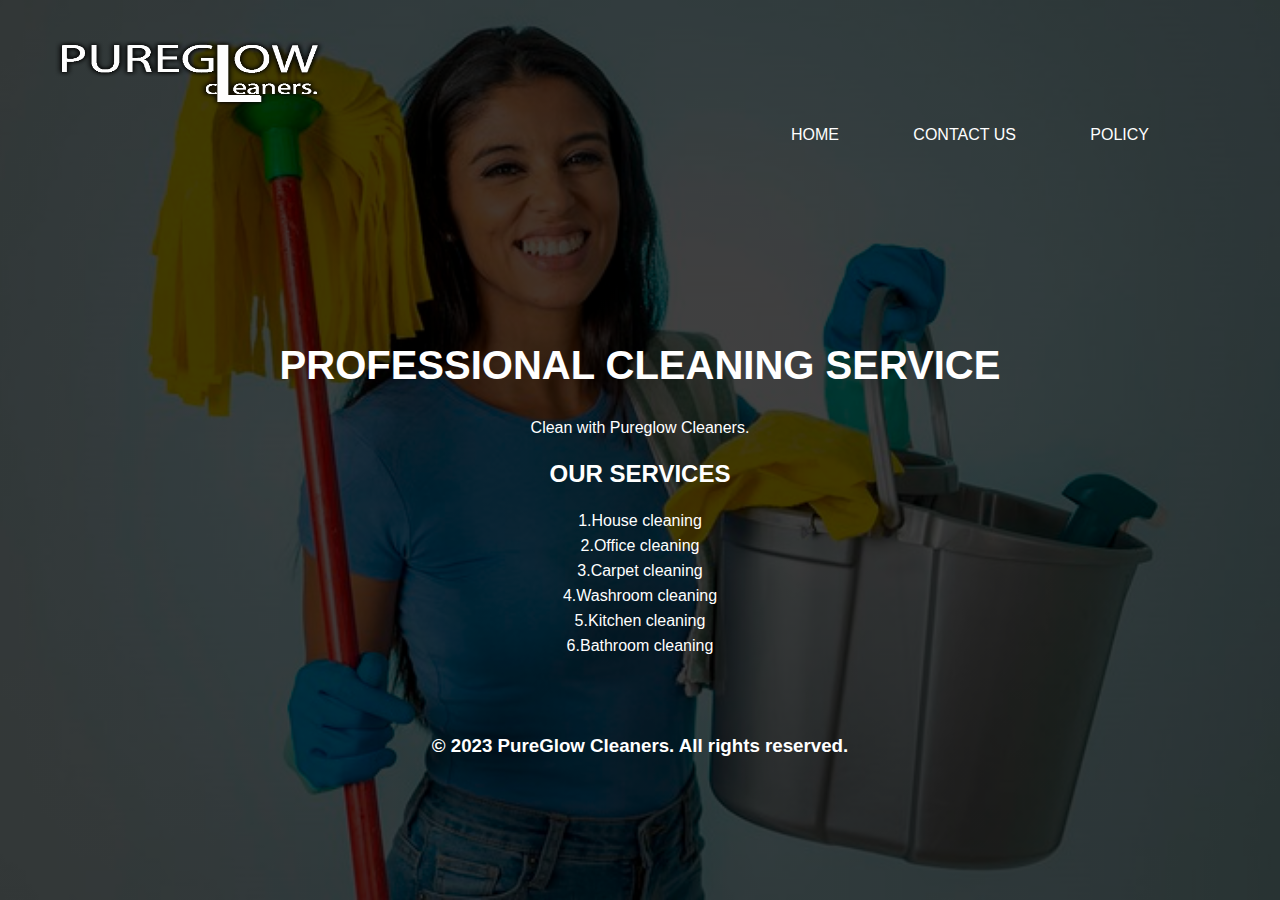
<file: index.html>
<!DOCTYPE html>
<html>
<head>
    <title>PUREGLOW CLEANERS</title>
    <link rel="stylesheet" href="Homestyle.css">
</head>
<body>
    <div class="banner">
        <div class="navbar">
            <img src="logo.png" class="logo">
            <ul>
                <li><a href="#">HOME</a></li>
                <li><a href="contact.html">CONTACT Us</a></li>
                <li><a href="policy.html">POLICY</a></li>
            </ul>
        </div>

        <div class="content">
            <h1>PROFESSIONAL CLEANING SERVICE</h1>
            <P>Clean with Pureglow Cleaners.</P>
            <h2>OUR SERVICES</h2>
            <P>1.House cleaning <br>2.Office cleaning <br>3.Carpet cleaning <br>4.Washroom cleaning <br>5.Kitchen cleaning <br>6.Bathroom cleaning</P>

            <div class="content2">
                <h3>© 2023 PureGlow Cleaners. All rights reserved.</h3>
            </div>
        </div>
        
    </div>

</body>
</html>
</file>
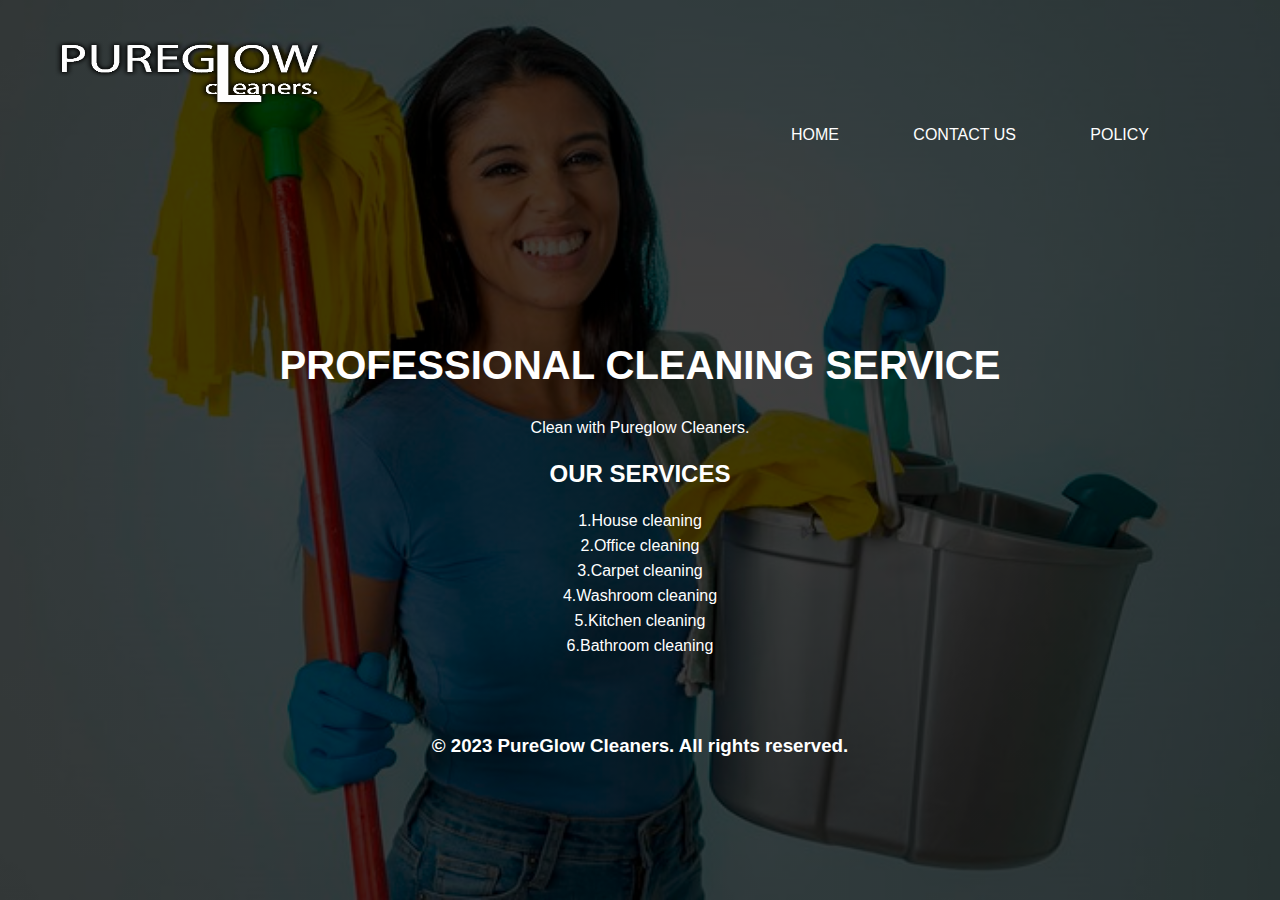
<file: Pureglow Cleaners.html>
<!DOCTYPE html>
<html>
<head>
    <title>PUREGLOW CLEANERS</title>
    <link rel="stylesheet" href="Homestyle.css">
</head>
<body>
    <div class="banner">
        <div class="navbar">
            <img src="logo.png" class="logo">
            <ul>
                <li><a href="#">HOME</a></li>
                <li><a href="contact.html">CONTACT Us</a></li>
                <li><a href="policy.html">POLICY</a></li>
            </ul>
        </div>

        <div class="content">
            <h1>PROFESSIONAL CLEANING SERVICE</h1>
            <P>Clean with Pureglow Cleaners.</P>
            <h2>OUR SERVICES</h2>
            <P>1.House cleaning <br>2.Office cleaning <br>3.Carpet cleaning <br>4.Washroom cleaning <br>5.Kitchen cleaning <br>6.Bathroom cleaning</P>

            <div class="content2">
                <h3>© 2023 PureGlow Cleaners. All rights reserved.</h3>
            </div>
        </div>
        
    </div>

</body>
</html>
</file>
<file: Homestyle.css>
body{
    margin: 0;
    padding: 0;
    min-height: 100vh;
    display: flex;
    align-items: center;
    justify-content: center;
    font-family: sans-serif;
}
.banner{
    width: 100%;
    height: 100vh;
    background-image: linear-gradient(rgba(0,0,0,0.75),rgba(0,0,0,0.75)),url(cleaner.jpg);
    background-size: cover;
    background-position: center;
}
.navbar{
    width: 85%;
    margin: auto;
    padding: 0px 0;
    display: flex;
    align-items: center;
    justify-content: space-between;
}
.logo{
    width: 500px;
    height: 30vh;
    transform: translate(-30%, -20%);
}
.navbar ul a{
    text-decoration: none;
    color: #fff;
    text-transform: uppercase;
    margin: 5px;
}   
.navbar ul li{
    list-style: none;
    display: inline-block;
    margin: 5% 30px;
    position: relative;
}
.navbar ul li a{
    text-decoration: none;
    color: #fff;
    text-transform: uppercase;
}
.navbar ul li::after{
    content: '';
    height: 3px;
    width: 0%;
    background: #ee0909;
    position: absolute;
    left: 0;
    bottom: -10px;
    transition: 0.5s;
}
.navbar ul li:hover::after{
    width: 100%;
}
.content{
    width: 100%;
    position: absolute;
    top: 50%;
    transform: translatey(-50%);
    text-align: center;
    color: #fff;
}
.content h1{
    font-size: 40px;
    margin-top: 120px;
}
.content p{
    margin: 20px auto;
    font-weight: 100;
    line-height: 25px;
}
.content2{
    width: 100%;
    position: absolute;
    top: 115%;
    transform: translatey(-50%);
    text-align: center;
    color: #fff;
}
</file>
